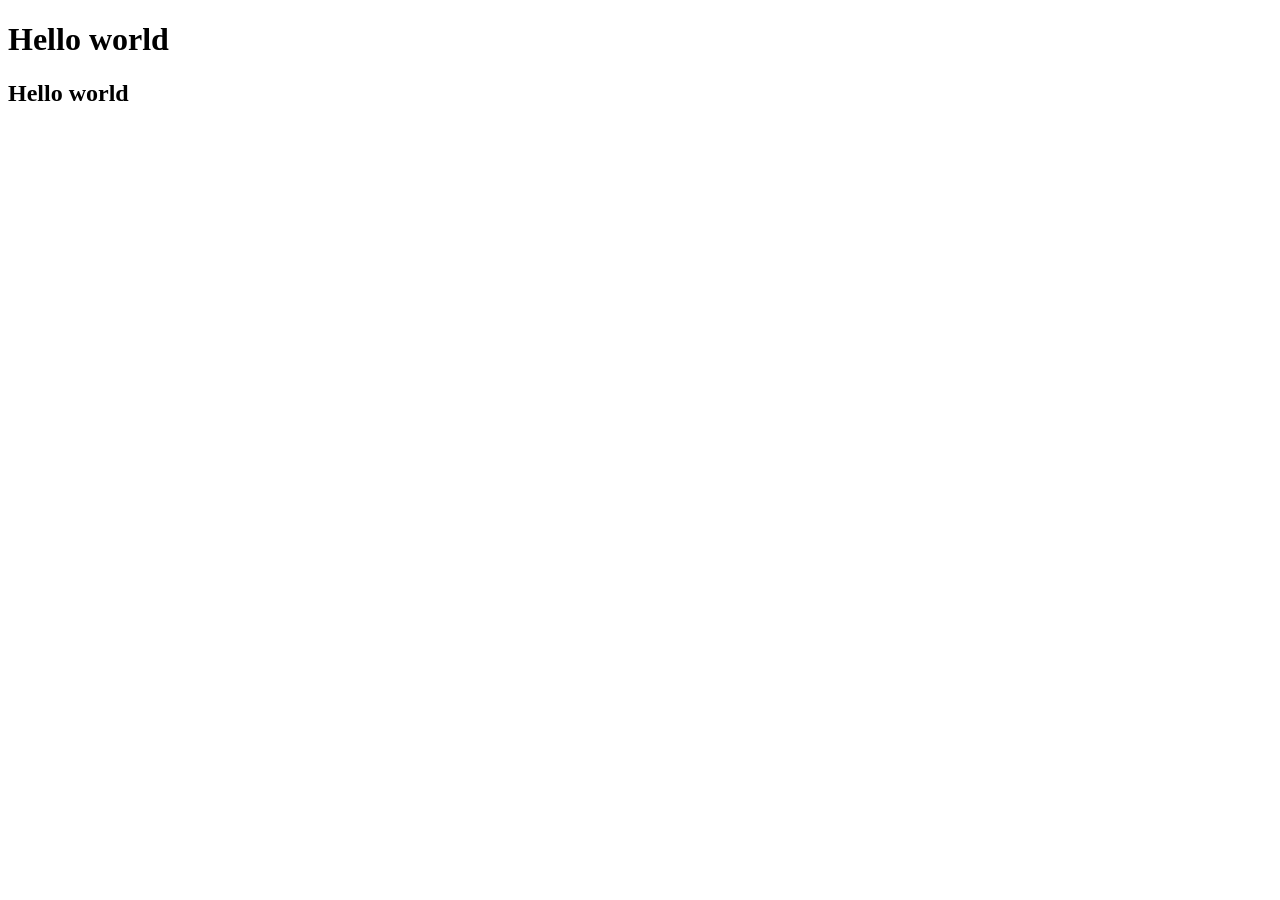
<file: index.html>
<!DOCTYPE html>
<html lang="en">
<head>
    <meta charset="UTF-8">
    <meta name="viewport" content="width=device-width, initial-scale=1.0">
    <title>Document</title>
</head>
<body>
    <h1>Hello world</h1>
    <h2>Hello world</h2>
</body>
</html>
</file>
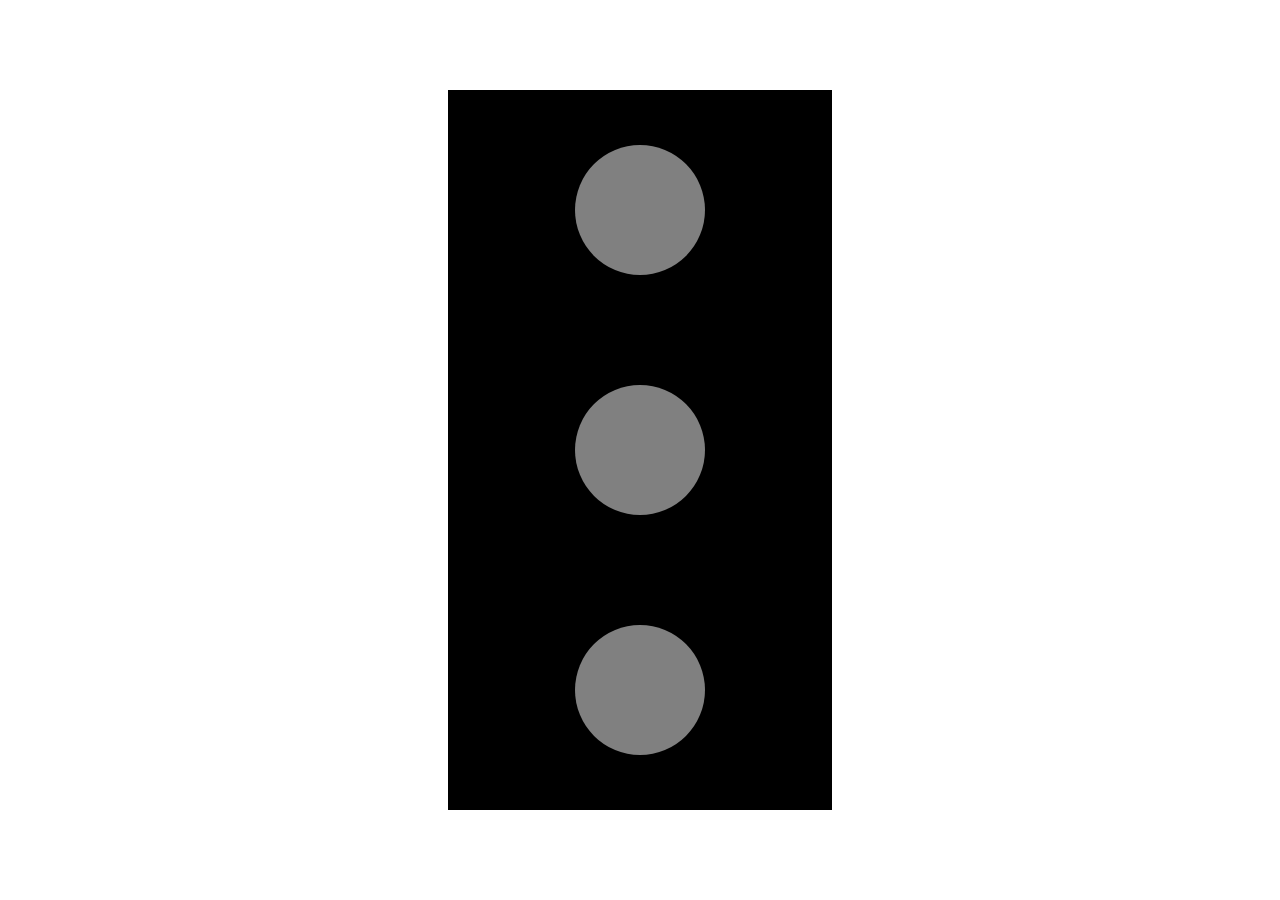
<file: Animation/index.html>
<!DOCTYPE html>
<html lang="en">
<head>
    <meta charset="UTF-8">
    <meta name="viewport" content="width=device-width, initial-scale=1.0">
    <link rel="stylesheet" href="style.css">
    <title>Document</title>
</head>
<body>
    <div class="container">
       <div class="pole">
        <div class="light"></div>
        <div class="light"></div>
        <div class="light"></div>
       </div> 

    </div>

</body>
</html>
</file>
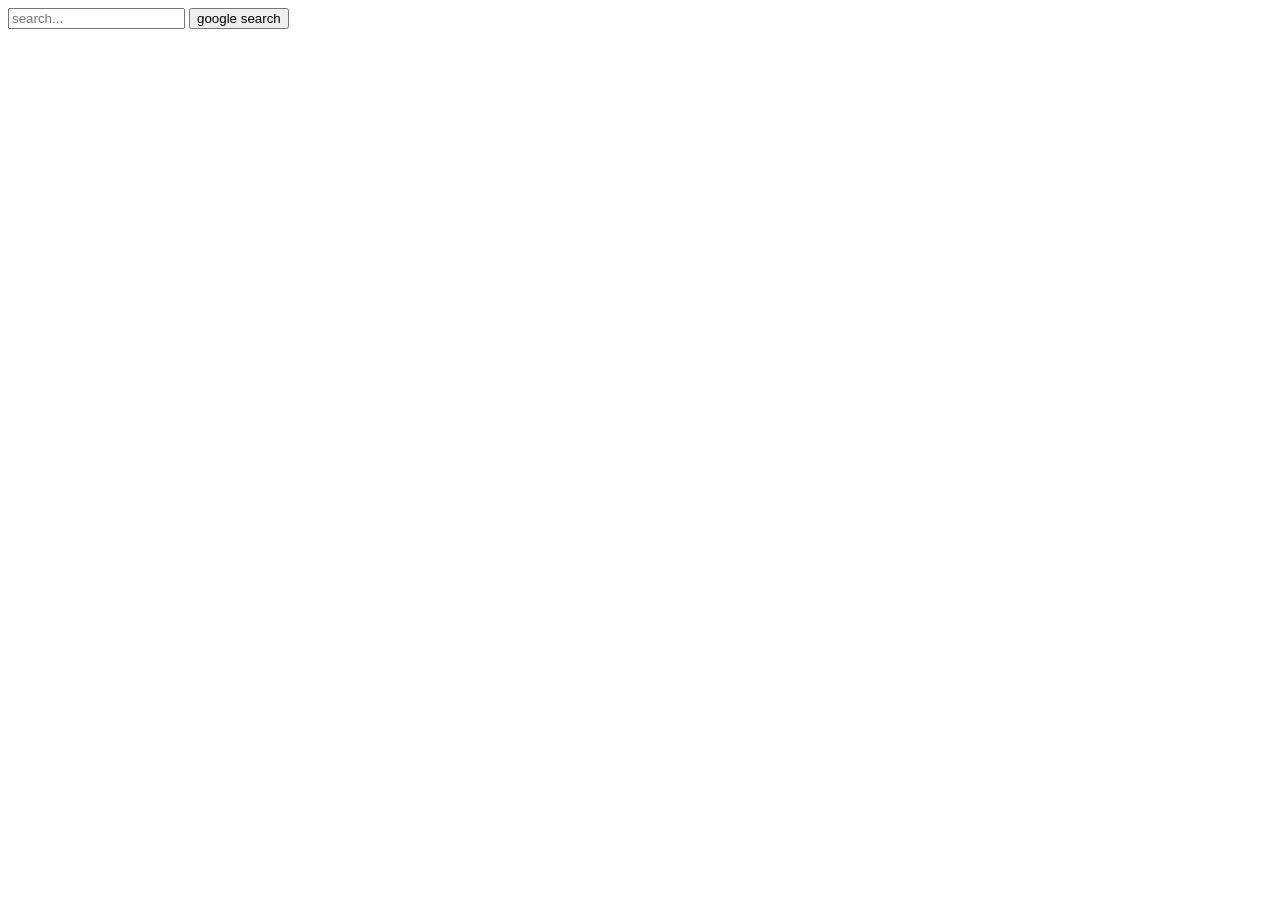
<file: loginpage/index.html>
<!DOCTYPE html>
<html lang="en">
<head>
    <meta charset="UTF-8">
    <meta name="viewport" content="width=device-width, initial-scale=1.0">
    <title>Login page</title>
</head>
<body>
    <form action="https://google.com/search">
        <input type="search" name="q" placeholder="search...">
       <button type="submit">google search</button>
    </form>

    
</body>
</html>
</file>
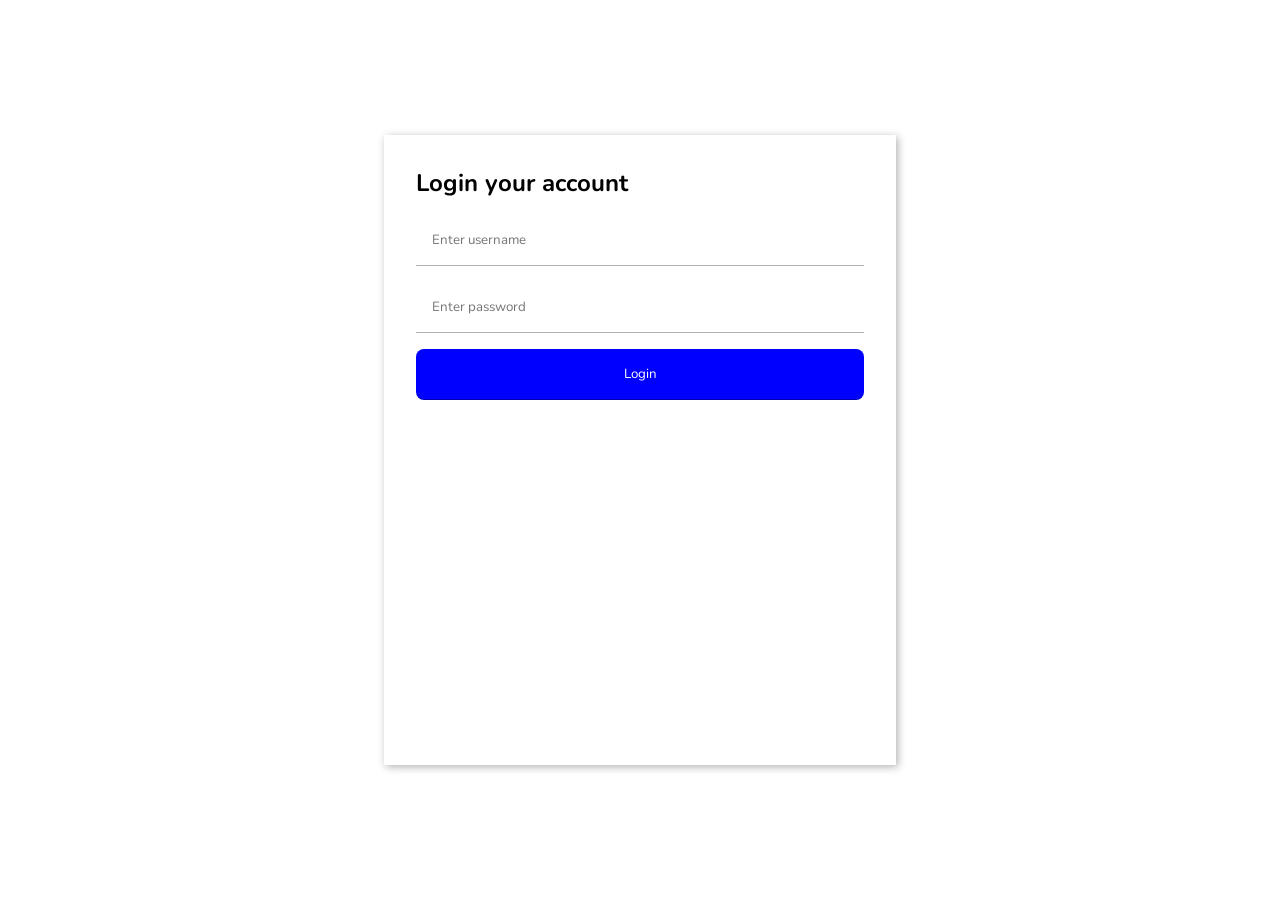
<file: loginpage/login.html>
<!DOCTYPE html>
<html lang="en">
<head>
    <meta charset="UTF-8">
    <meta name="viewport" content="width=device-width, initial-scale=1.0">
    <title>Login page</title>
    <link rel="stylesheet" href="login.css">
    <link href="https://fonts.googleapis.com/css?family=Nunito:200,300,regular,500,600,700,800,900,200italic,300italic,italic,500italic,600italic,700italic,800italic,900italic" rel="stylesheet" />
</head>
<body>
    <form action="">
        <h2>Login your account</h2>
        <input type="text" placeholder="Enter username">
        <input type="password" placeholder="Enter password">
        <input type="submit" value="Login">
    </form>
</body>
</html>
</file>
<file: Animation/style.css>
*{
    padding: 0;
    margin: 0;
    box-sizing: border-box;
}
.container{
    width: 100%;
    height: 100vh;
    display: flex;
    align-items: center;
    justify-content: center;
}
.pole {
    width: 30%;
    height: 80%;
    background: black;
    display: flex;
    justify-content: space-around;
    align-items: center;
    flex-direction: column;
    
}
.light{
    width: 130px;
    height: 130px;
    border-radius: 130px;
    background: grey;

}
.light:nth-child(1){

    animation: RedColor 10s linear infinite; 

}
.light:nth-child(2){
    
    animation: YelColor 10s linear infinite;
    
}
.light:nth-child(3){
  
    animation: GreColor 10s linear infinite;
    
}
@keyframes RedColor{
    0%{
        background: grey;
    }
    11%{
        background: red;
    }
    22%{
        background: grey;
    }
    
}

@keyframes YelColor{
    33%{
        background: grey;
    }
    44%{
        background: yellow;
    }
    55%{
        background: grey;
    }
    
}

@keyframes GreColor{
    66%{
        background: grey;
    }
    77%{
        background: green;
    }
    100%{
        background: grey;
    }
    
}
</file>
<file: loginpage/login.css>
*{
    padding: 0;
    margin: 0;
    box-sizing: border-box;
    @import url(https://fonts.googleapis.com/css?family=Nunito:200,300,regular,500,600,700,800,900,200italic,300italic,italic,500italic,600italic,700italic,800italic,900italic);
    font-family: Nunito;
}

body{
    height: 100vh;
    display: flex;
    justify-content: center;
    align-items: center;
}

form{
    width: 40%;
    height: 70%;
    border: 0px solid red;
    display: flex;
    flex-direction: column;
    box-shadow: 2px 2px 8px rgba(0,0,0,0.3);
    padding: 2rem;
}

input{
    padding: 1rem;
    outline: none;
    
  border: none;
  border-bottom: 1px solid rgba(0,0,0,0.3);
    margin-top: 1rem;
}
input:focus{
  border-bottom: 1px solid rgba(0,0,0,1);

}

input[type="submit"]{
    background-color: blue;
    color: white;
    border-radius: 8px;
}


input[type="submit"]:hover{
    background-color: black;
    color: white;
    cursor: pointer;
    transition: 2s;

}
</file>
